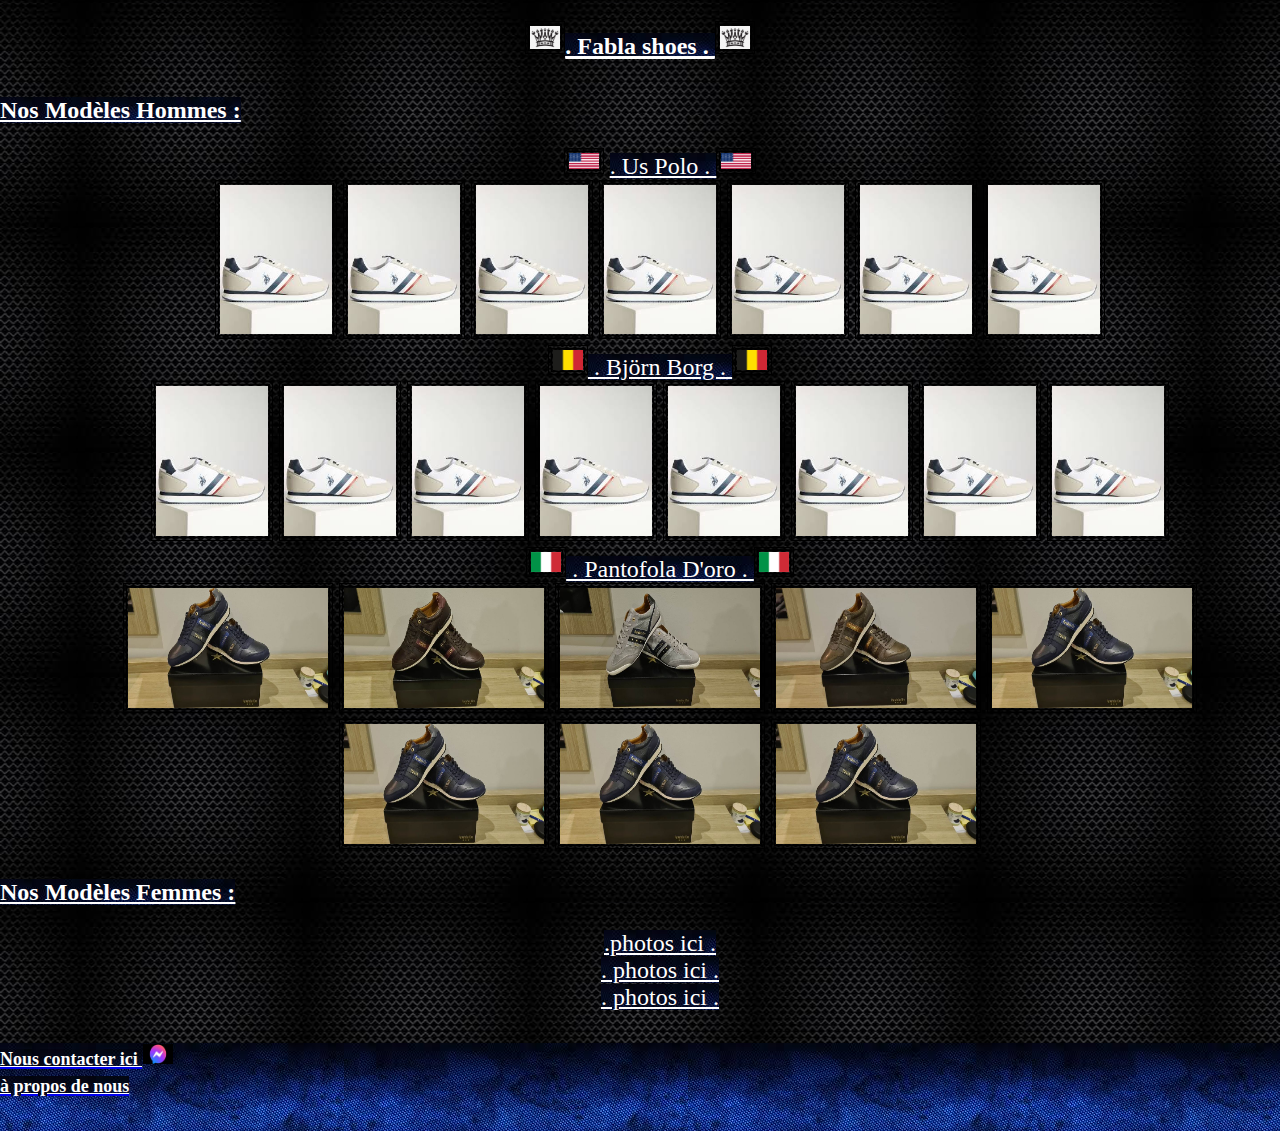
<file: index.html>
<!DOCTYPE html>
<html lang="en">
<head>
    <meta charset="UTF-8">
    <meta http-equiv="X-UA-Compatible" content="IE=edge">
    <meta name="viewport" content="width=device-width, initial-scale=1.0">
    <title>Fabla shoes</title>
    <style>
         body {
  background-image: url(background3.jpg) ;
  background-position: center;
  background-size: inactif ;
  margin: 0;
         }

        h1 {    
            color: white;
            text-decoration-line: underline;
            height: 6vh;

        }

        span {
            color: white;
            background-image: url(background\ blue\ carbon.jpg);
            background-size: auto;
            text-decoration-line: underline;
            font-size: x-large;
        }

        span2{
            font-size: large;
            color: white;
            background-image: url(background\ blue\ carbon.jpg);
            background-size: auto ;
            text-decoration-line: underline;
        }
        
        
        h2 {
            color: white;
            font-size: 3ch;
            text-decoration-line: underline;
        }

        ul {
            color: white;
            font-size: x-large;
        }
        
        h3 {
            font-size: 3ch;
            color: white;
            text-decoration-line: underline;
        }

        p {
            color: white;
        }
        img {
  padding: 1px;
  border: 4px solid black;
  border-style: double;
  border-color: black;
        }
    
h4 {
    color: white ;
    font-size: x-large;
    text-decoration-line: underline;

}

li {
    list-style-type: none;
}

div {
    background-image: url(background\ blue\ carbon.jpg);
    padding-top: none;
    padding-bottom: 1px;
    max-width: "max-content" /** là j'utilise pas mais elle peut servir **/ ;
}

    </style>

<link rel="stylesheet" href="https://fonts.googleapis.com/icon?family=Material+Icons">

</head>
<body>
    <h1> <center>  <img src="crown.png" alt="Icone couronnes" width="30"/><span>. Fabla shoes . </span><img src="crown.png" alt="Icone couronnes" width="30"/>  </center></H1>
    <h2> <span>Nos Modèles Hommes : </span> </h2> 
    <ul>
        <li><center> <img src="american flag.png" alt="Icone drapeau americain" width="30"/> <span> . Us Polo . </span> <img src="american flag.png" alt="Icone drapeau americain" width="30"/> </center></li>
        <center><img src="Us_blanche.jpg" alt="Chaussures US" width="112"/>
        <img src="Us_blanche.jpg" alt="Chaussures US" width="112"/>
        <img src="Us_blanche.jpg" alt="Chaussures US" width="112"/>
        <img src="Us_blanche.jpg" alt="Chaussures US" width="112"/>
        <img src="Us_blanche.jpg" alt="Chaussures US" width="112"/>
        <img src="Us_blanche.jpg" alt="Chaussures US" width="112"/>
        <img src="Us_blanche.jpg" alt="Chaussures US" width="112"/></center>

        <li><center> <img src="Belgium flag.png" alt="Icone drapeau americain" width="30"/><span> . Björn Borg . </span><img src="Belgium flag.png" alt="Icone drapeau americain" width="30"/> </center></li>
       <center> <img src="Us_blanche.jpg" alt="Chaussures US" width="112" >
        <img src="Us_blanche.jpg" alt="Chaussures US" width="112"/>
        <img src="Us_blanche.jpg" alt="Chaussures US" width="112"/>
        <img src="Us_blanche.jpg" alt="Chaussures US" width="112"/>
        <img src="Us_blanche.jpg" alt="Chaussures US" width="112"/>
        <img src="Us_blanche.jpg" alt="Chaussures US" width="112"/>
        <img src="Us_blanche.jpg" alt="Chaussures US" width="112"/> 
        <img src="Us_blanche.jpg" alt="Chaussures US" width="112"/>  </center>

        <li><center> <img src="ITALIA FLAG.png" alt="Icone drapeau americain" width="30"/><span>  . Pantofola D'oro .  </span><img src="ITALIA FLAG.png" alt="Icone drapeau americain" width="30"/> </center></li>
       <center> <img src="Pantofola_bleu_cuir.jpg" alt="Chaussures US" width="200" height="120"/>
        <img src="Pantofola_Coffie-Bean.jpg" alt="Chaussures US" width="200" height="120"/>
        <img src="Pantofola_gris.jpg" alt="Chaussures US" width="200" height="120"/>
        <img src="Pantofola_Olive_cuir.jpg" alt="Chaussures US" width="200" height="120"/>
        <img src="Pantofola_bleu_cuir.jpg" alt="Chaussures US" width="200" height="120"/>
        <img src="Pantofola_bleu_cuir.jpg" alt="Chaussures US" width="200" height="120"/>
        <img src="Pantofola_bleu_cuir.jpg" alt="Chaussures US" width="200" height="120"/>
        <img src="Pantofola_bleu_cuir.jpg" alt="Chaussures US" width="200" height="120"/> </center>



    </ul>
    <h3 > <span> Nos Modèles Femmes : </span> </h3>
    <ul>
        <li><center> <span> .photos ici . </span> </center></li>


        <li><center> <span> . photos ici . </span> </center></li>
     
        <li><center> <span> . photos ici . </span> </center></li>
       

    </ul>
    
    <div>
    <h4>
    <a href="https://www.facebook.com/profile.php?id=100092436348052"> <span2> Nous contacter ici </span2> </a> <span3> <img src="messenger.jpg" alt="logo messenger" style="border-style: none ;" width="30" height="20" >
     <br>
     <a href="à propos.htm"> <span2> à propos de nous </span2> </a> <br> 
    </h4>
    </div>
</body>
</html>
</file>
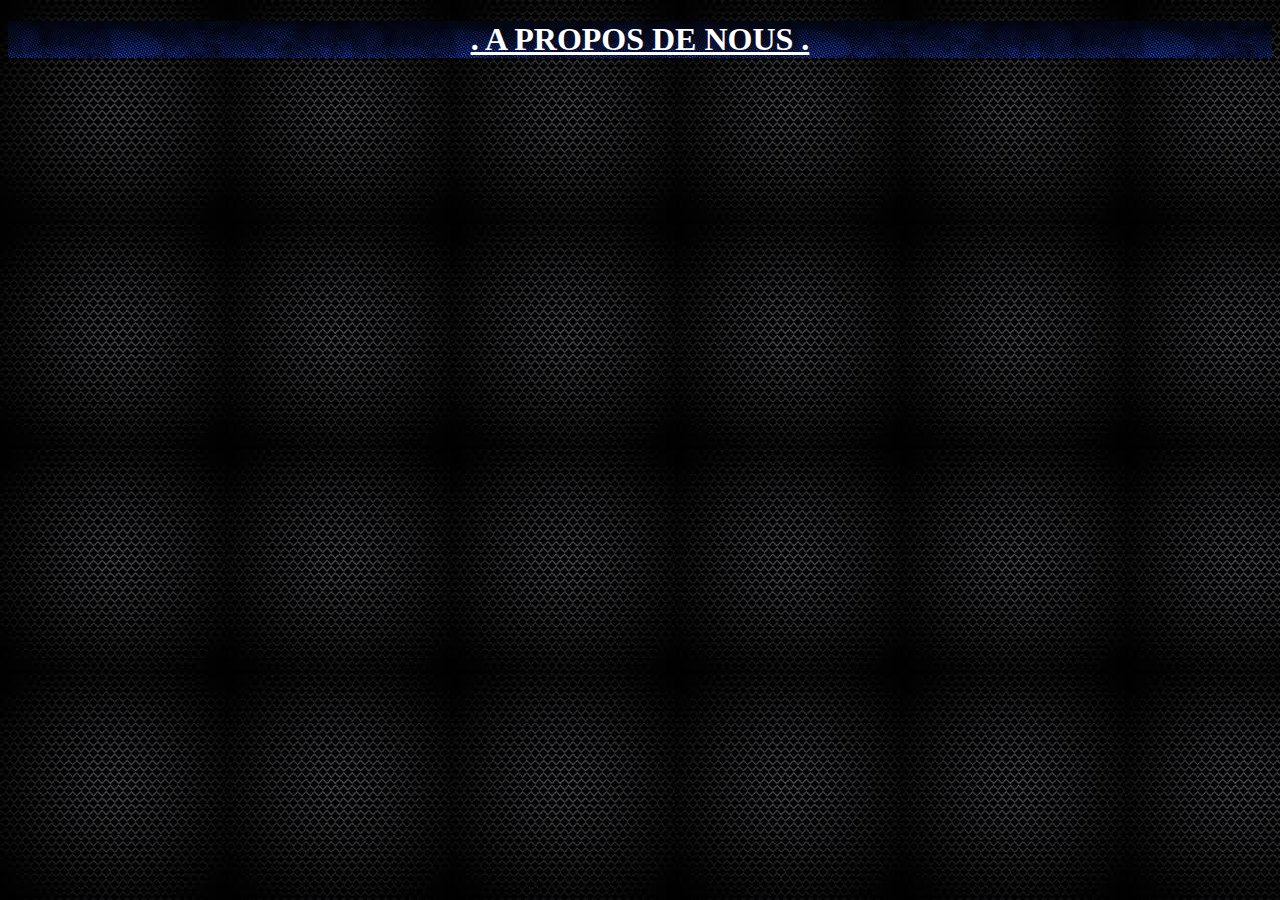
<file: à propos.htm>
<!DOCTYPE html>
<html lang="en">
<head>
    <meta charset="UTF-8">
    <meta http-equiv="X-UA-Compatible" content="IE=edge">
    <meta name="viewport" content="width=device-width, initial-scale=1.0">
    <title>Document</title>
    <link rel="stylesheet" href="à_propos.css">
</head>
<body>
    <h1> <center> <span> . A PROPOS DE NOUS . </span> </center> </h1>
    
</body>
</html>
</file>
<file: à_propos.css>
span{
    color: white;
    text-decoration-line: underline;
}

body{
     background-image: url(background3.jpg) ;
}

h1{
    background-image: url(background\ blue\ carbon.jpg);
}
</file>
